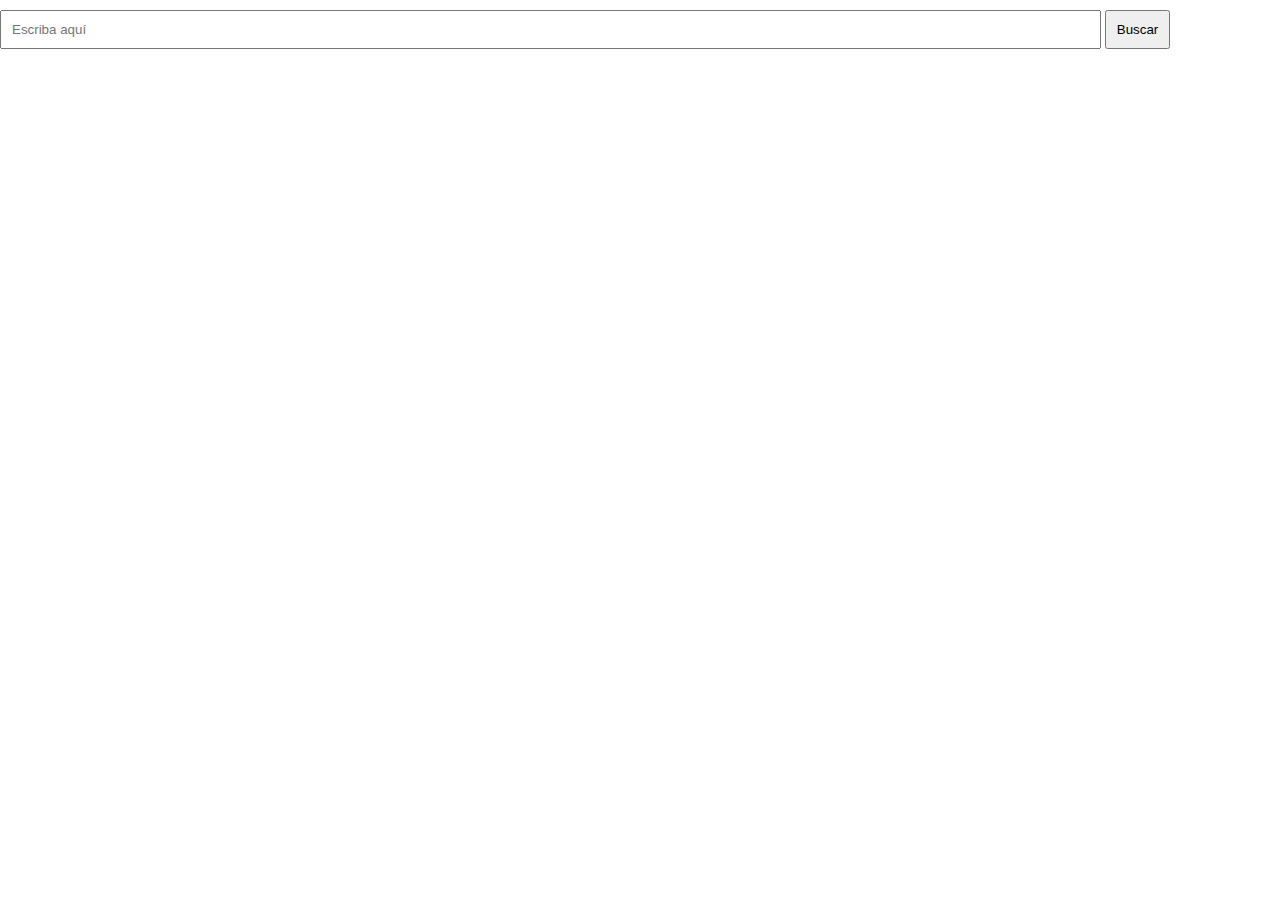
<file: Clase12/Ejercicio Largo/index.html>
<!DOCTYPE html>
<html>
    <head>
        <meta charset="utf-8">
        <title></title>
        <link rel="stylesheet" href="./css/styles.css">
        <meta name="viewport" content=
				"width=device-wid th, initial-scale=1">
    </head>
    <body>
        <section>
            <form action="./results.html" method="GET">
                <input type="text" name="q" id="busqueda" placeholder="Escriba aquí">
                <button type="submit">Buscar</button>
            </form>
        </section>
        <section class="characterList"></section>
        <script src="./index.js"></script>
    </body>
</html>
</file>
<file: Clase12/Ejercicio Largo/css/styles.css>
*{
    box-sizing: border-box;
    padding: 0;
    margin: 0;
}


.characterList{
    display: flex;
    flex-direction: row;
    flex-wrap: wrap;
}

.characterList article{
    margin-bottom: 20px;
    margin-right: 20px;
    border: gray 2px solid;
    padding: 2px;
}


.resultados{
    display: flex;
    flex-direction: row;
    flex-wrap: wrap;
}

.resultados article{
    margin-bottom: 20px;
    margin-right: 20px;
    border: gray 2px solid;
    padding: 2px;
}

form{
    width: 100%;
    padding: 10px 0;
}

    form input{
        width: 86%;
        padding: 10px;
    }
    form button{
        padding: 10px;
    }
</file>
